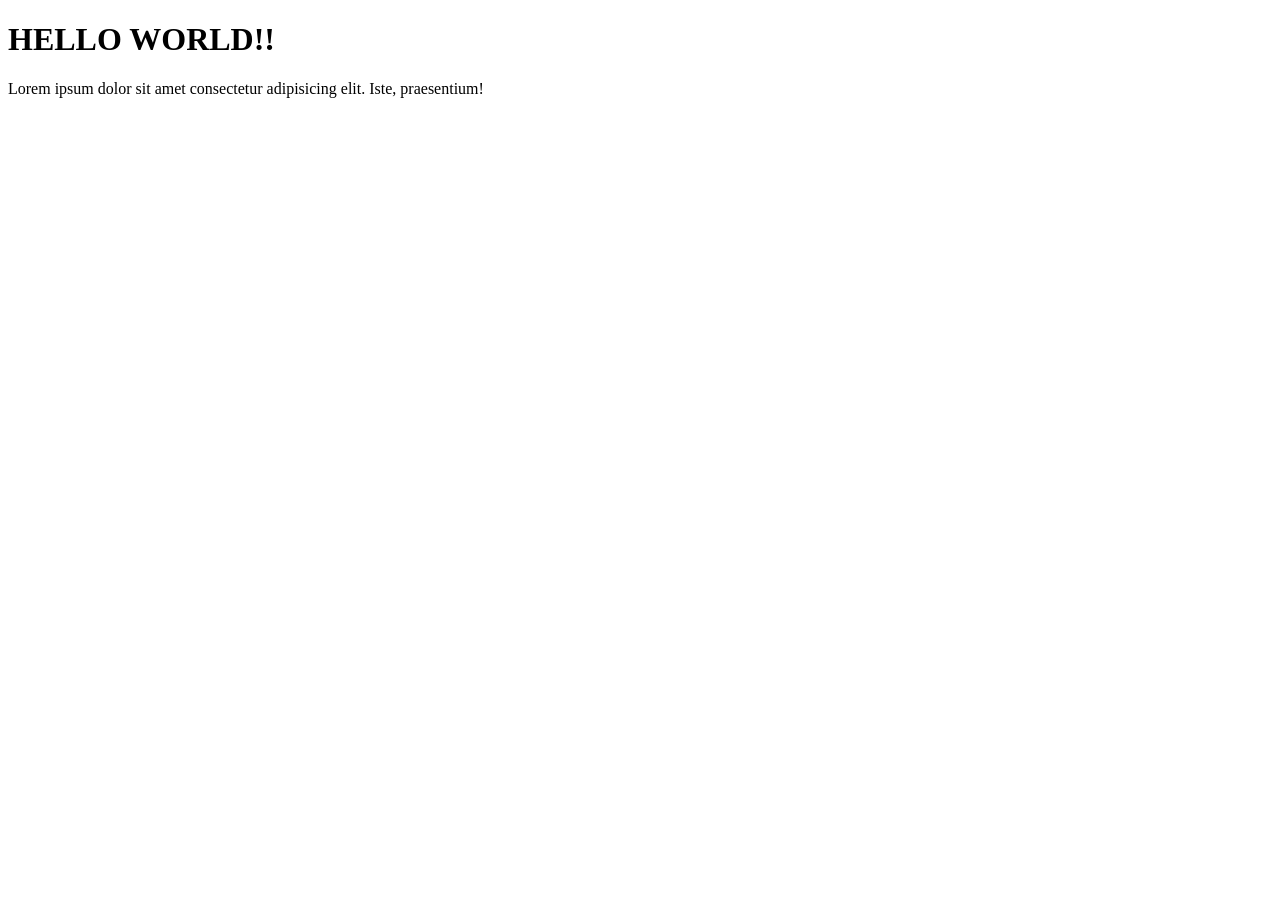
<file: media/html_uploaded/retro.html>
<!DOCTYPE html>
<html lang="en">
<head>
    <meta charset="UTF-8">
    <meta name="viewport" content="width=device-width, initial-scale=1.0">
    <title>Document</title>
</head>
<body>
    <h1>HELLO WORLD!!</h1>
    <p>Lorem ipsum dolor sit amet consectetur adipisicing elit. Iste, praesentium!</p>
</body>
</html>
</file>
